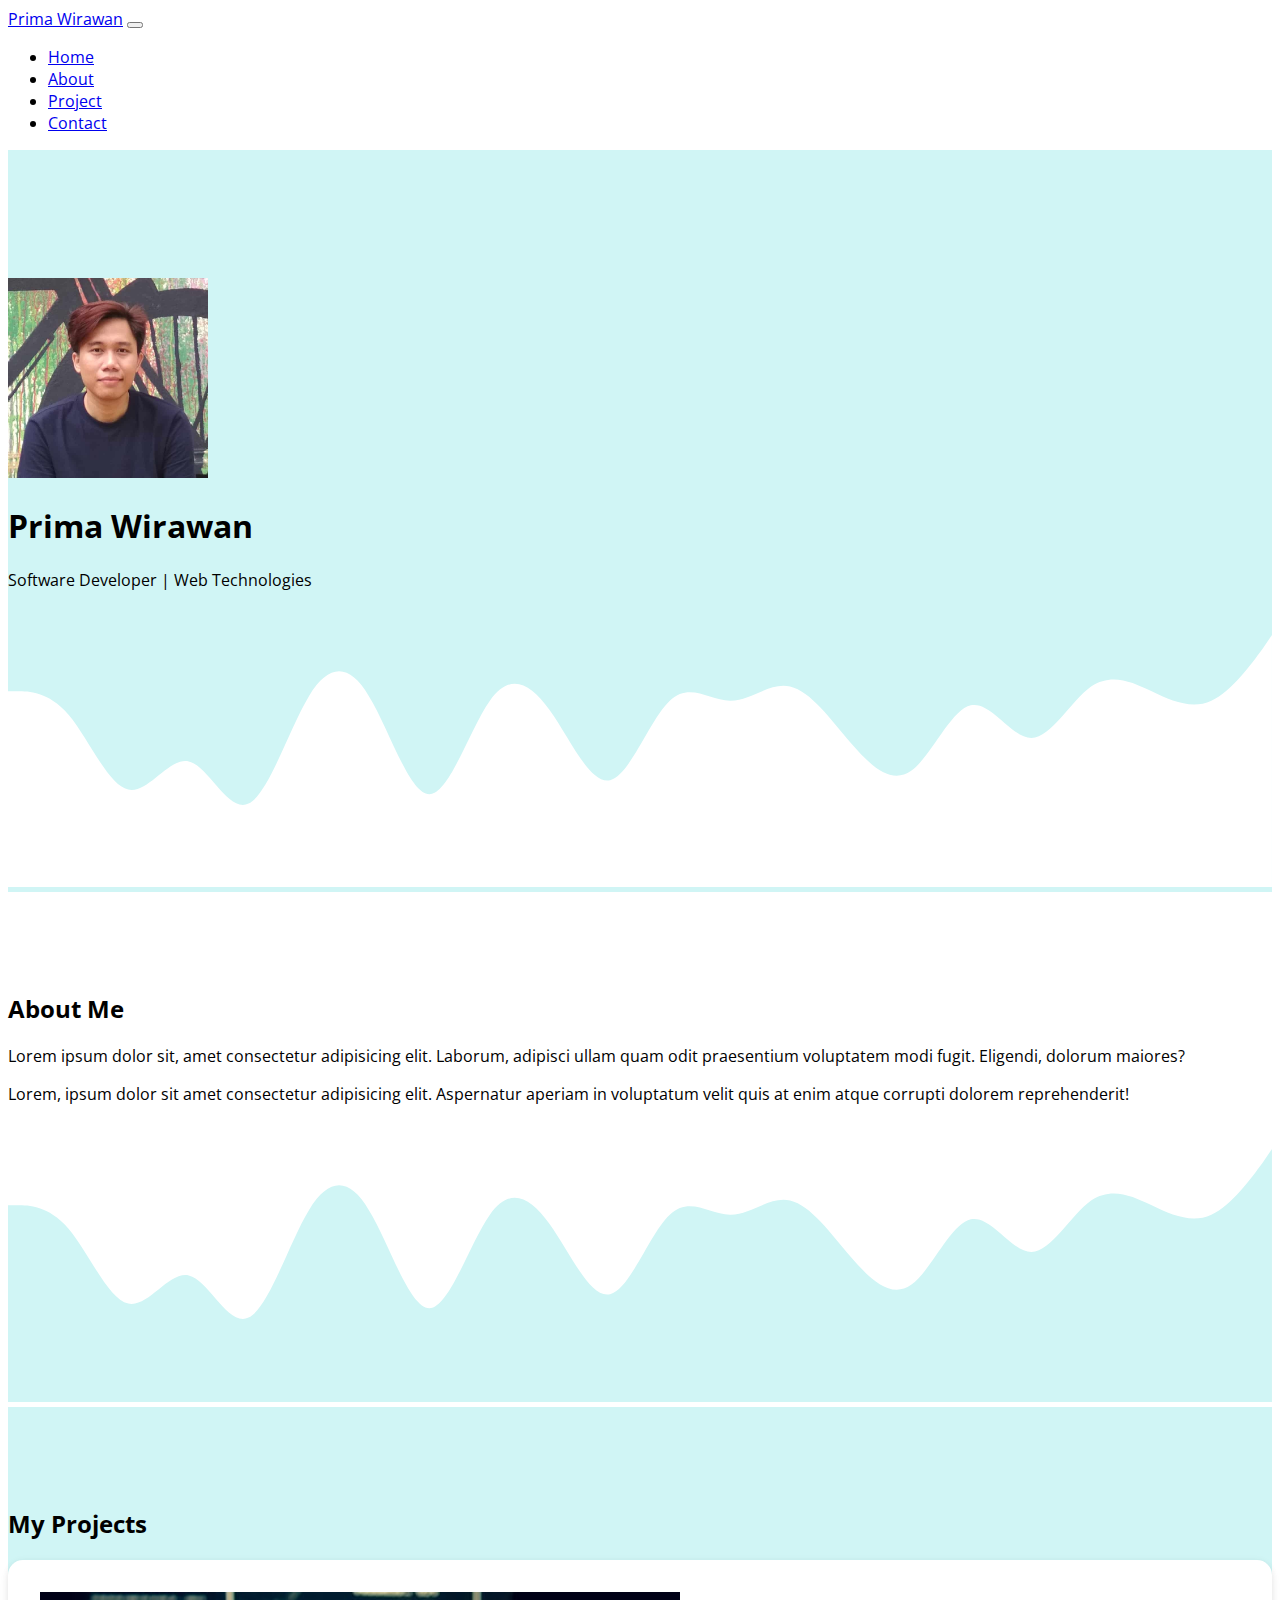
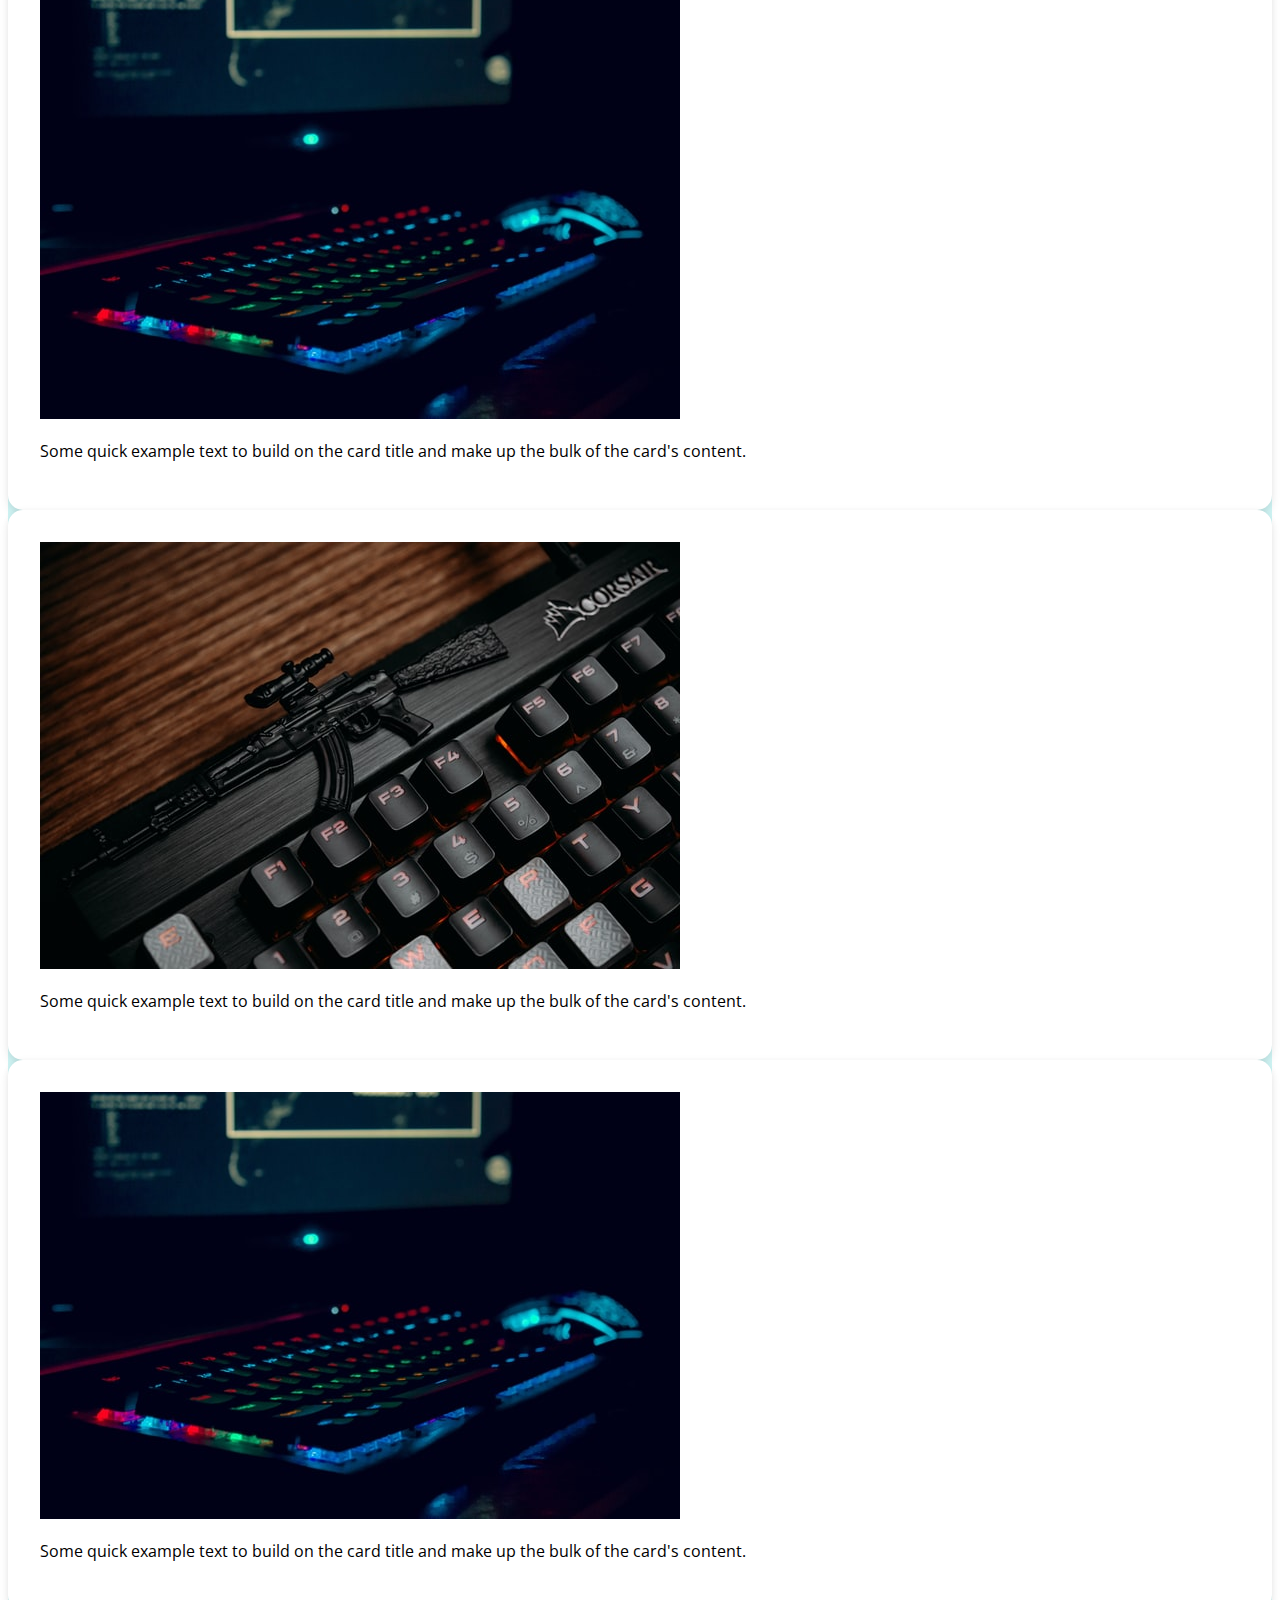
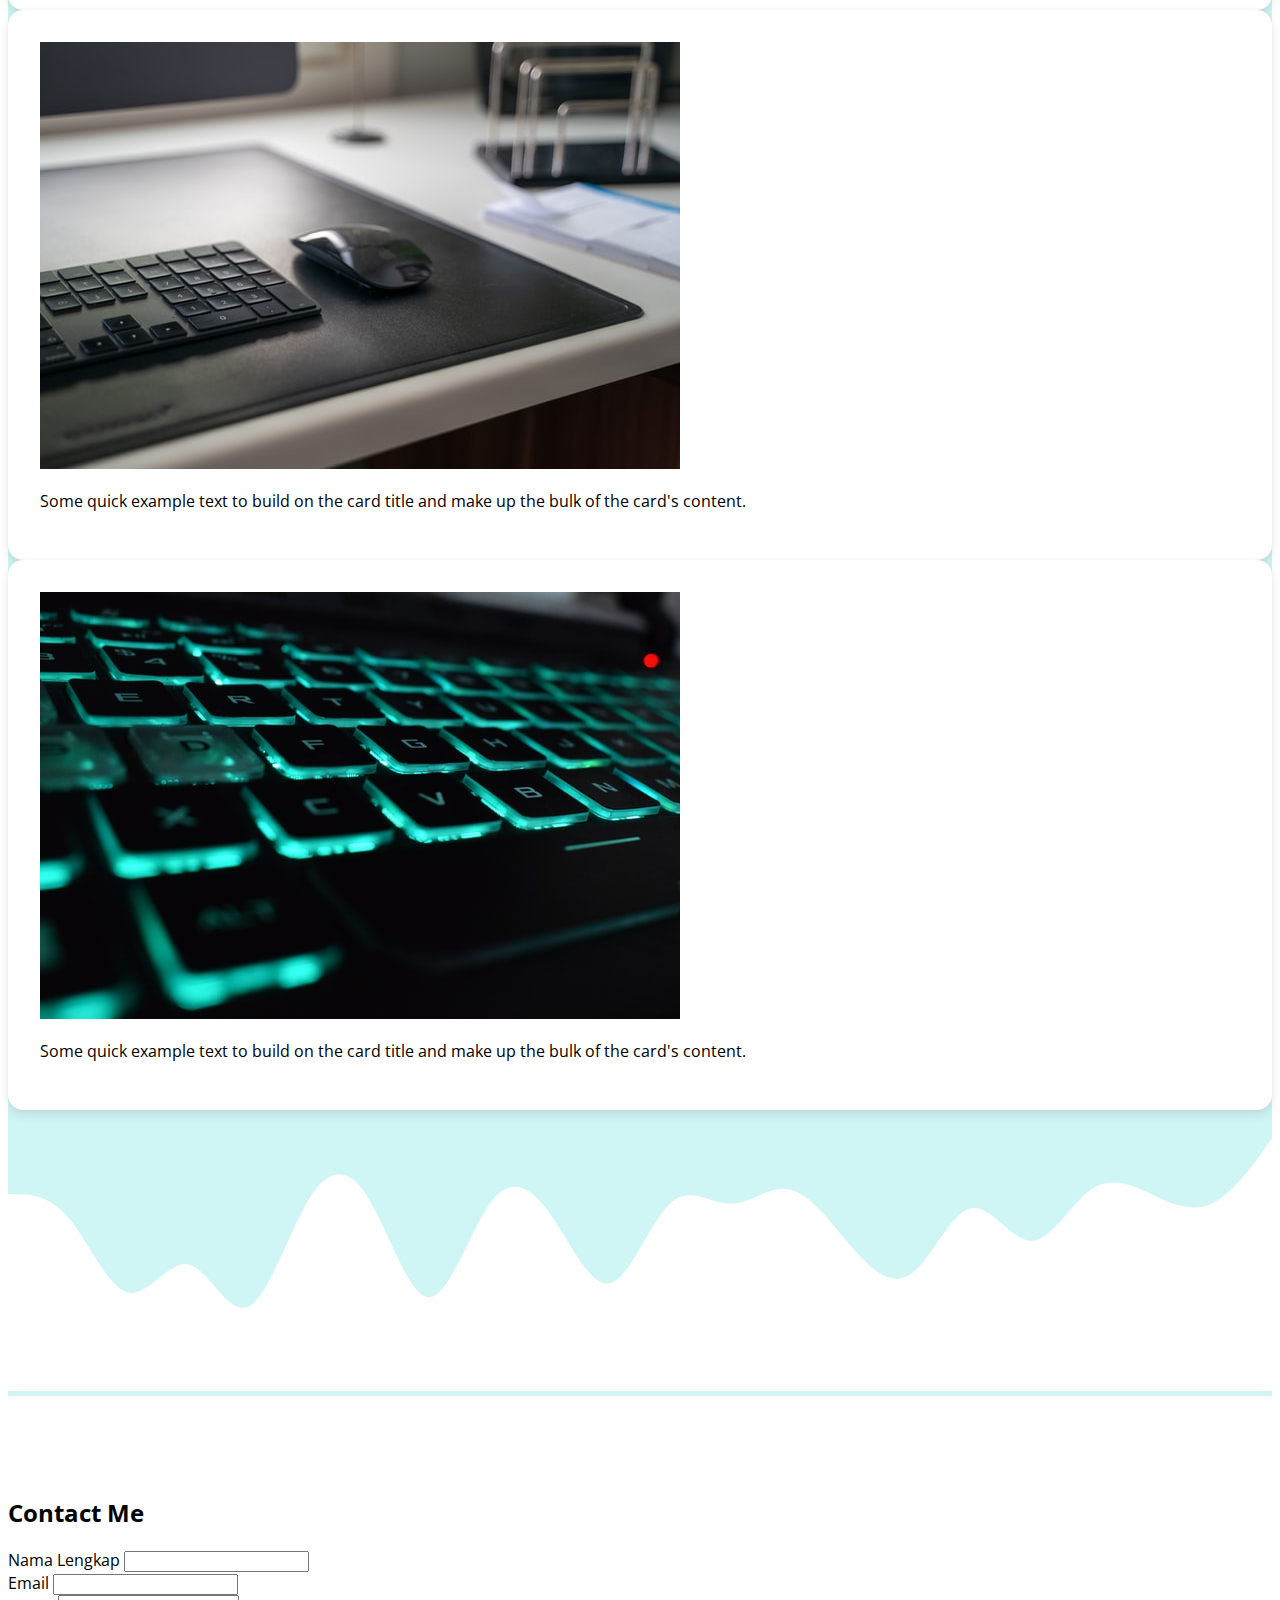
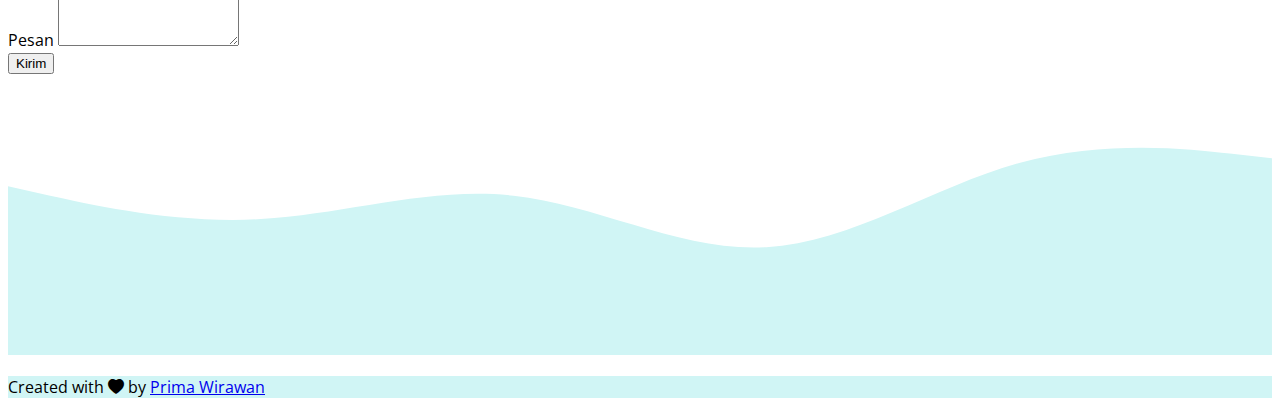
<file: index.html>
<!doctype html>
<html lang="en">

<head>
    <!-- Required meta tags -->
    <meta charset="utf-8">
    <meta name="viewport" content="width=device-width, initial-scale=1">

    <!-- Bootstrap CSS -->
    <link href="https://cdn.jsdelivr.net/npm/bootstrap@5.1.3/dist/css/bootstrap.min.css" rel="stylesheet"
        integrity="sha384-1BmE4kWBq78iYhFldvKuhfTAU6auU8tT94WrHftjDbrCEXSU1oBoqyl2QvZ6jIW3" crossorigin="anonymous" />

    <!-- Bootstrap Icons -->
    <link rel="stylesheet" href="https://cdn.jsdelivr.net/npm/bootstrap-icons@1.7.1/font/bootstrap-icons.css" />

    <!-- My CSS -->
    <link rel="stylesheet" href="style.css" />

    <!-- Font -->
    <link rel="preconnect" href="https://fonts.googleapis.com">
    <link rel="preconnect" href="https://fonts.gstatic.com" crossorigin>
    <link href="https://fonts.googleapis.com/css2?family=Corinthia&family=Open+Sans:wght@300&display=swap"
        rel="stylesheet">

    <title>Prima Wirawan</title>
</head>

<body id="home">
    <!-- Navbar Start -->
    <nav class="navbar navbar-expand-lg navbar-light shadow-sm fixed-top" style="background-color: #fff;">
        <div class="container">
            <a class="navbar-brand" href="#">Prima Wirawan</a>
            <button class="navbar-toggler" type="button" data-bs-toggle="collapse"
                data-bs-target="#navbarSupportedContent" aria-controls="navbarSupportedContent" aria-expanded="false"
                aria-label="Toggle navigation">
                <span class="navbar-toggler-icon"></span>
            </button>
            <div class="collapse navbar-collapse" id="navbarSupportedContent">
                <ul class="navbar-nav ms-auto mb-2 mb-lg-0">
                    <li class="nav-item">
                        <a class="nav-link active" aria-current="page" href="#home">Home</a>
                    </li>
                    <li class="nav-item">
                        <a class="nav-link" href="#about">About</a>
                    </li>
                    <li class="nav-item">
                        <a class="nav-link" href="#projects">Project</a>
                    </li>
                    <li class="nav-item">
                        <a class="nav-link" href="#contact">Contact</a>
                    </li>
                </ul>
            </div>
        </div>
    </nav>
    <!-- Navbar End -->

    <!-- Jumbotron Start -->
    <section class="jumbotron text-center">
        <img src="img/prima.jpg" alt="Prima Wirawan" width="200" class="rounded-circle img-thumbnail">
        <h1 class="display-4 mt-3">Prima Wirawan</h1>
        <p class="lead">Software Developer | Web Technologies</p>
        <svg xmlns="http://www.w3.org/2000/svg" viewBox="0 0 1440 320">
            <path fill="#ffffff" fill-opacity="1"
                d="M0,96L11.4,96C22.9,96,46,96,69,122.7C91.4,149,114,203,137,208C160,213,183,171,206,176C228.6,181,251,235,274,224C297.1,213,320,139,343,101.3C365.7,64,389,64,411,101.3C434.3,139,457,213,480,213.3C502.9,213,526,139,549,106.7C571.4,75,594,85,617,117.3C640,149,663,203,686,197.3C708.6,192,731,128,754,106.7C777.1,85,800,107,823,106.7C845.7,107,869,85,891,90.7C914.3,96,937,128,960,154.7C982.9,181,1006,203,1029,186.7C1051.4,171,1074,117,1097,112C1120,107,1143,149,1166,149.3C1188.6,149,1211,107,1234,90.7C1257.1,75,1280,85,1303,96C1325.7,107,1349,117,1371,106.7C1394.3,96,1417,64,1429,48L1440,32L1440,320L1428.6,320C1417.1,320,1394,320,1371,320C1348.6,320,1326,320,1303,320C1280,320,1257,320,1234,320C1211.4,320,1189,320,1166,320C1142.9,320,1120,320,1097,320C1074.3,320,1051,320,1029,320C1005.7,320,983,320,960,320C937.1,320,914,320,891,320C868.6,320,846,320,823,320C800,320,777,320,754,320C731.4,320,709,320,686,320C662.9,320,640,320,617,320C594.3,320,571,320,549,320C525.7,320,503,320,480,320C457.1,320,434,320,411,320C388.6,320,366,320,343,320C320,320,297,320,274,320C251.4,320,229,320,206,320C182.9,320,160,320,137,320C114.3,320,91,320,69,320C45.7,320,23,320,11,320L0,320Z">
            </path>
        </svg>
    </section>
    <!-- Jumbotron End -->

    <!-- About Start -->
    <section id="about">
        <div class="container">
            <div class="row text-center mb-3">
                <div class="col">
                    <h2>About Me</h2>
                </div>
            </div>
            <div class="row justify-content-center fs-5 text-center">
                <div class="col-md-4">
                    <p>Lorem ipsum dolor sit, amet consectetur adipisicing elit. Laborum, adipisci ullam quam odit
                        praesentium voluptatem modi fugit. Eligendi, dolorum maiores?</p>
                </div>
                <div class="col-md-4">
                    <p>Lorem, ipsum dolor sit amet consectetur adipisicing elit. Aspernatur aperiam in voluptatum velit
                        quis at enim atque corrupti dolorem reprehenderit!</p>
                </div>
            </div>
        </div>
        <svg xmlns="http://www.w3.org/2000/svg" viewBox="0 0 1440 320">
            <path fill="#d0f5f5" fill-opacity="1"
                d="M0,96L11.4,96C22.9,96,46,96,69,122.7C91.4,149,114,203,137,208C160,213,183,171,206,176C228.6,181,251,235,274,224C297.1,213,320,139,343,101.3C365.7,64,389,64,411,101.3C434.3,139,457,213,480,213.3C502.9,213,526,139,549,106.7C571.4,75,594,85,617,117.3C640,149,663,203,686,197.3C708.6,192,731,128,754,106.7C777.1,85,800,107,823,106.7C845.7,107,869,85,891,90.7C914.3,96,937,128,960,154.7C982.9,181,1006,203,1029,186.7C1051.4,171,1074,117,1097,112C1120,107,1143,149,1166,149.3C1188.6,149,1211,107,1234,90.7C1257.1,75,1280,85,1303,96C1325.7,107,1349,117,1371,106.7C1394.3,96,1417,64,1429,48L1440,32L1440,320L1428.6,320C1417.1,320,1394,320,1371,320C1348.6,320,1326,320,1303,320C1280,320,1257,320,1234,320C1211.4,320,1189,320,1166,320C1142.9,320,1120,320,1097,320C1074.3,320,1051,320,1029,320C1005.7,320,983,320,960,320C937.1,320,914,320,891,320C868.6,320,846,320,823,320C800,320,777,320,754,320C731.4,320,709,320,686,320C662.9,320,640,320,617,320C594.3,320,571,320,549,320C525.7,320,503,320,480,320C457.1,320,434,320,411,320C388.6,320,366,320,343,320C320,320,297,320,274,320C251.4,320,229,320,206,320C182.9,320,160,320,137,320C114.3,320,91,320,69,320C45.7,320,23,320,11,320L0,320Z">
            </path>
        </svg>
    </section>
    <!-- About End -->

    <!-- Projects Start -->
    <section id="projects">
        <div class="container">
            <div class="row text-center mb-3">
                <div class="col">
                    <h2>My Projects</h2>
                </div>
            </div>
            <div class="row justify-content-center">
                <div class="col-md-4 mb-3">
                    <div class="card">
                        <img src="img/projects/1.jpg" class="card-img-top" alt="Project 1">
                        <div class="card-body">
                            <p class="card-text">Some quick example text to build on the card title and make up the bulk
                                of the card's content.</p>
                        </div>
                    </div>
                </div>
                <div class="col-md-4 mb-3">
                    <div class="card">
                        <img src="img/projects/2.jpg" class="card-img-top" alt="Project 2">
                        <div class="card-body">
                            <p class="card-text">Some quick example text to build on the card title and make up the bulk
                                of the card's content.</p>
                        </div>
                    </div>
                </div>
                <div class="col-md-4 mb-3">
                    <div class="card">
                        <img src="img/projects/3.jpg" class="card-img-top" alt="Project 3">
                        <div class="card-body">
                            <p class="card-text">Some quick example text to build on the card title and make up the bulk
                                of the card's content.</p>
                        </div>
                    </div>
                </div>
                <div class="col-md-4 mb-3">
                    <div class="card">
                        <img src="img/projects/4.jpg" class="card-img-top" alt="Project 4">
                        <div class="card-body">
                            <p class="card-text">Some quick example text to build on the card title and make up the bulk
                                of the card's content.</p>
                        </div>
                    </div>
                </div>
                <div class="col-md-4 mb-3">
                    <div class="card">
                        <img src="img/projects/5.jpg" class="card-img-top" alt="Project 5">
                        <div class="card-body">
                            <p class="card-text">Some quick example text to build on the card title and make up the bulk
                                of the card's content.</p>
                        </div>
                    </div>
                </div>
            </div>
        </div>
        <svg xmlns="http://www.w3.org/2000/svg" viewBox="0 0 1440 320">
            <path fill="#ffffff" fill-opacity="1"
                d="M0,96L11.4,96C22.9,96,46,96,69,122.7C91.4,149,114,203,137,208C160,213,183,171,206,176C228.6,181,251,235,274,224C297.1,213,320,139,343,101.3C365.7,64,389,64,411,101.3C434.3,139,457,213,480,213.3C502.9,213,526,139,549,106.7C571.4,75,594,85,617,117.3C640,149,663,203,686,197.3C708.6,192,731,128,754,106.7C777.1,85,800,107,823,106.7C845.7,107,869,85,891,90.7C914.3,96,937,128,960,154.7C982.9,181,1006,203,1029,186.7C1051.4,171,1074,117,1097,112C1120,107,1143,149,1166,149.3C1188.6,149,1211,107,1234,90.7C1257.1,75,1280,85,1303,96C1325.7,107,1349,117,1371,106.7C1394.3,96,1417,64,1429,48L1440,32L1440,320L1428.6,320C1417.1,320,1394,320,1371,320C1348.6,320,1326,320,1303,320C1280,320,1257,320,1234,320C1211.4,320,1189,320,1166,320C1142.9,320,1120,320,1097,320C1074.3,320,1051,320,1029,320C1005.7,320,983,320,960,320C937.1,320,914,320,891,320C868.6,320,846,320,823,320C800,320,777,320,754,320C731.4,320,709,320,686,320C662.9,320,640,320,617,320C594.3,320,571,320,549,320C525.7,320,503,320,480,320C457.1,320,434,320,411,320C388.6,320,366,320,343,320C320,320,297,320,274,320C251.4,320,229,320,206,320C182.9,320,160,320,137,320C114.3,320,91,320,69,320C45.7,320,23,320,11,320L0,320Z">
            </path>
        </svg>
    </section>
    <!-- Projects End -->

    <!-- Contact Start -->
    <section id="contact">
        <div class="container">
            <div class="row text-center mb-3">
                <div class="col">
                    <h2>Contact Me</h2>
                </div>
            </div>
            <div class="row justify-content-center">
                <div class="col-md-6">
                    <form>
                        <div class="mb-3">
                            <label for="name" class="form-label">Nama Lengkap</label>
                            <input type="text" class="form-control" id="name" aria-describedby="name">
                        </div>
                        <div class="mb-3">
                            <label for="email" class="form-label">Email</label>
                            <input type="email" class="form-control" id="email" aria-describedby="email">
                        </div>
                        <div class="mb-3">
                            <label for="pesan" class="form-label">Pesan</label>
                            <textarea class="form-control" id="pesan" rows="3"></textarea>
                        </div>
                        <button type="submit" class="btn btn-success">Kirim</button>
                    </form>
                </div>
            </div>
        </div>
        <svg xmlns="http://www.w3.org/2000/svg" viewBox="0 0 1440 320">
            <path fill="#d0f5f5" fill-opacity="1"
                d="M0,128L48,138.7C96,149,192,171,288,165.3C384,160,480,128,576,138.7C672,149,768,203,864,197.3C960,192,1056,128,1152,101.3C1248,75,1344,85,1392,90.7L1440,96L1440,320L1392,320C1344,320,1248,320,1152,320C1056,320,960,320,864,320C768,320,672,320,576,320C480,320,384,320,288,320C192,320,96,320,48,320L0,320Z">
            </path>
        </svg>
    </section>
    <!-- Contact End -->

    <!-- Footer Start -->
    <footer class="text-dark text-center p-1" style="background-color: #d0f5f5;">
        <p>Created with <i class="bi bi-heart-fill text-danger"></i> by <a href="https://github.com/primprum"
                class="text-dark fw-bold">Prima Wirawan</a></p>
    </footer>
    <!-- Footer End -->

    <!-- Option 1: Bootstrap Bundle with Popper -->
    <script src="https://cdn.jsdelivr.net/npm/bootstrap@5.1.3/dist/js/bootstrap.bundle.min.js"
        integrity="sha384-ka7Sk0Gln4gmtz2MlQnikT1wXgYsOg+OMhuP+IlRH9sENBO0LRn5q+8nbTov4+1p"
        crossorigin="anonymous"></script>

    <!-- Option 2: Separate Popper and Bootstrap JS -->
    <!--
    <script src="https://cdn.jsdelivr.net/npm/@popperjs/core@2.10.2/dist/umd/popper.min.js" integrity="sha384-7+zCNj/IqJ95wo16oMtfsKbZ9ccEh31eOz1HGyDuCQ6wgnyJNSYdrPa03rtR1zdB" crossorigin="anonymous"></script>
    <script src="https://cdn.jsdelivr.net/npm/bootstrap@5.1.3/dist/js/bootstrap.min.js" integrity="sha384-QJHtvGhmr9XOIpI6YVutG+2QOK9T+ZnN4kzFN1RtK3zEFEIsxhlmWl5/YESvpZ13" crossorigin="anonymous"></script>
    -->
</body>

</html>
</file>
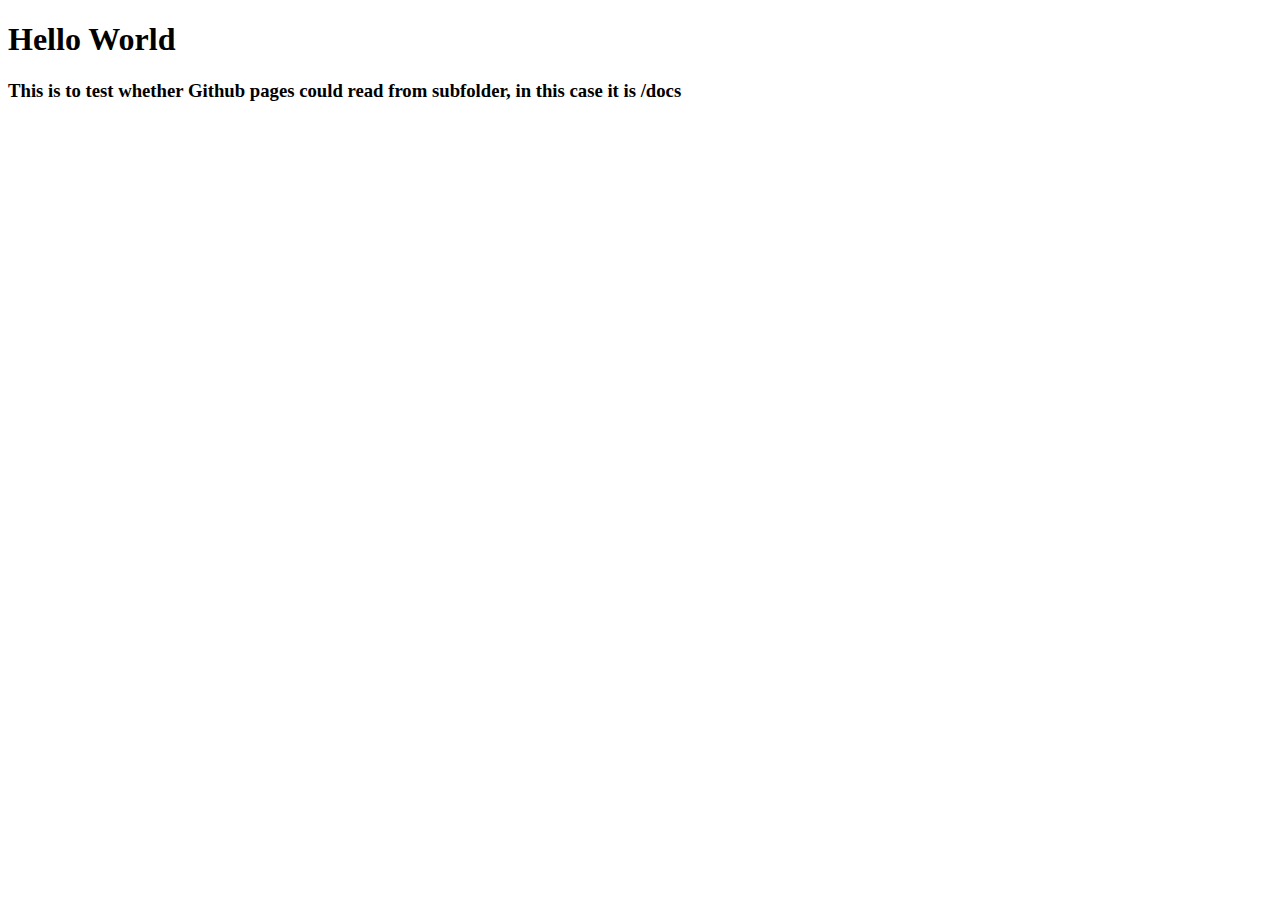
<file: docs/index.html>
<!DOCTYPE html>
<html lang="en">

<head>
    <meta charset="UTF-8">
    <meta name="viewport" content="width=device-width, initial-scale=1.0">
    <title>Experiment</title>
</head>

<body>
    <h1>Hello World</h1>
    <h3>This is to test whether Github pages could read from subfolder, in this case it is /docs</h3>
</body>

</html>
</file>
<file: style.css>
body {
  font-family: "Corinthia", cursive;
  font-family: "Open Sans", sans-serif;
}

.jumbotron {
  padding-top: 8rem;
  background-color: #d0f5f5;
}

#projects {
  background-color: #d0f5f5;
}

section {
  padding-top: 5rem;
}

.card {
  border-radius: 15px;
  background: #fff;
  box-shadow: 0 6px 10px rgba(0, 0, 0, 0.08), 0 0 6px rgba(0, 0, 0, 0.05);
  transition: 0.3s transform cubic-bezier(0.155, 1.105, 0.295, 1.12), 0.3s box-shadow, 0.3s -webkit-transform cubic-bezier(0.155, 1.105, 0.295, 1.12);
  padding: 2rem;
  cursor: pointer;
}

.card:hover {
  transform: scale(1.02);
  box-shadow: 0 10px 20px rgba(0, 0, 0, 0.12), 0 4px 8px rgba(0, 0, 0, 0.06);
}
</file>
